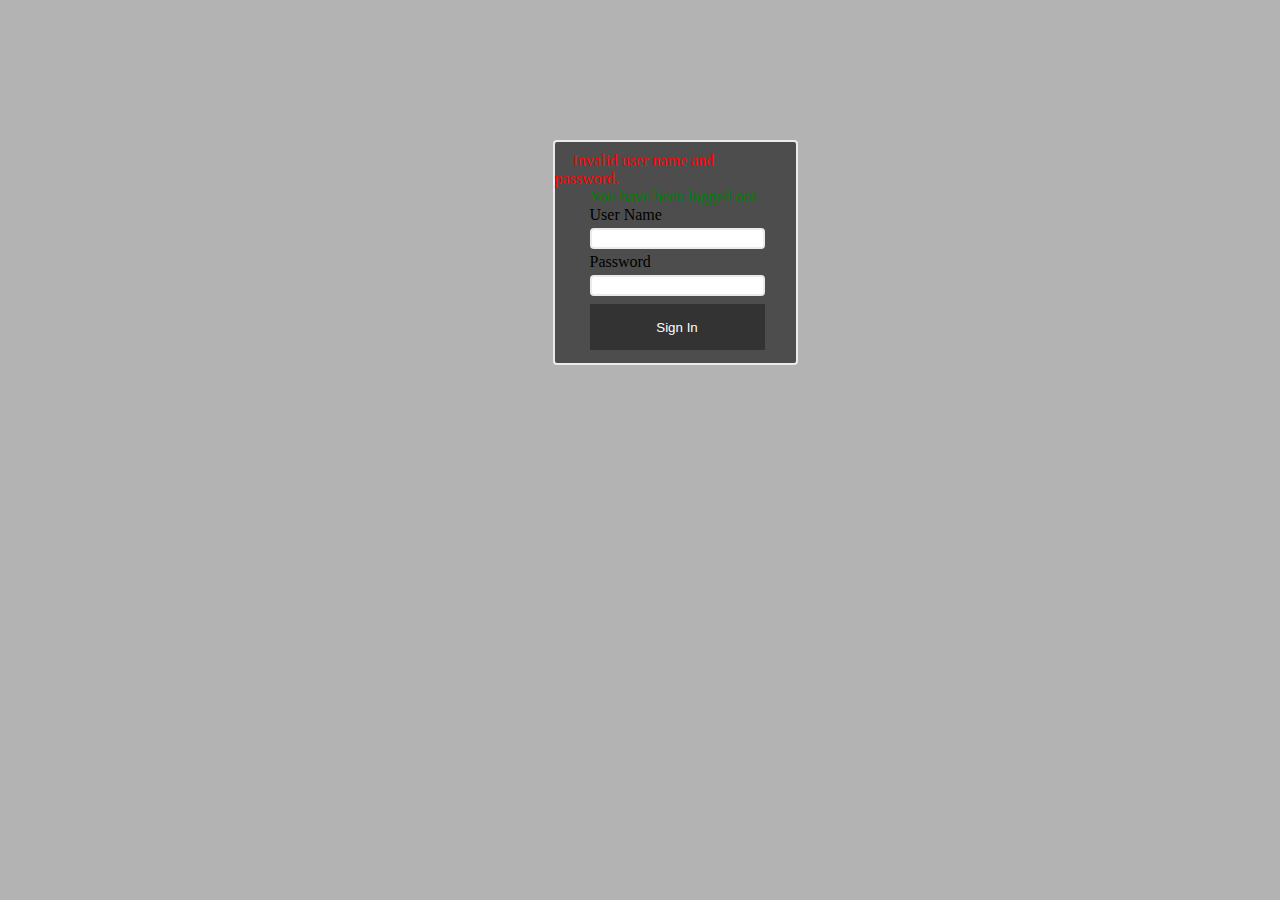
<file: src/main/resources/templates/login.html>
<!DOCTYPE html>
<html xmlns="http://www.w3.org/1999/xhtml" xmlns:th="http://www.thymeleaf.org"
      xmlns:sec="http://www.thymeleaf.org/thymeleaf-extras-springsecurity3">
    <head>
        <title>Chimpalot</title>
    </head>
    <style>
    	.wrongInput {
    		color: red;
    		width: 225px;
    		margin: 4px 18px;
    	}
    	.logOut {
    		color: green;
    		margin:4px 35px;
    	}
    	.centralBlock {
    		width: 175px;
    		margin:auto;
    		background-color:#b3b3b3;
    	}
    	.centralBlockLabel {
    		margin: 4px 35px;
    	}
    	.centralBlockInput {
    		width: 175px;
    		float: left;
			box-sizing: border-box;
    		border: 2px solid rgb(235,235,235);
    		border-radius: 4px;
    		margin: 4px 35px;
    	}
    	.blackButton {
			height: 46px;
			background-color: #333;
   			border: none;
    		color: white;
    		padding: 0 32px 0 32px;
    		text-decoration: none;
    		margin: 4px 35px;
    		cursor: pointer;
    		width: 175px;
    		
		}
		.blackButton:hover {
			background-color: #111;
		}
		.loginBlock {
			margin-top: 80%;
			width: 245px;
			height: 225px;
			padding: 10px 0;
			background-color: #4d4d4d;
			box-sizing: border-box;
			border: 2px solid rgb(235,235,235);
    		border-radius: 4px;
		}
    </style>
    <body class="centralBlock">
    <div class="loginBlock">
        <div class="centralBlockItem" th:if="${param.error}">
            <label class="wrongInput">Invalid user name and password.</label>
        </div>
        <div th:if="${param.logout}">
            <label class="logOut">You have been logged out.</label>
        </div>
        <form th:action="@{login}" method="post">
            <div>
            	<label class="centralBlockLabel">User Name</label> 
            	<input class="centralBlockInput" type="text" name="username"/> 
            </div>
            <div>
            	<label class="centralBlockLabel">Password</label> 
            	<input class="centralBlockInput" type="password" name="password"/> 
            </div>
            <div><input class="blackButton" type="submit" value="Sign In"/></div>
        </form>
        </div>
    </body>
</html>
</file>
